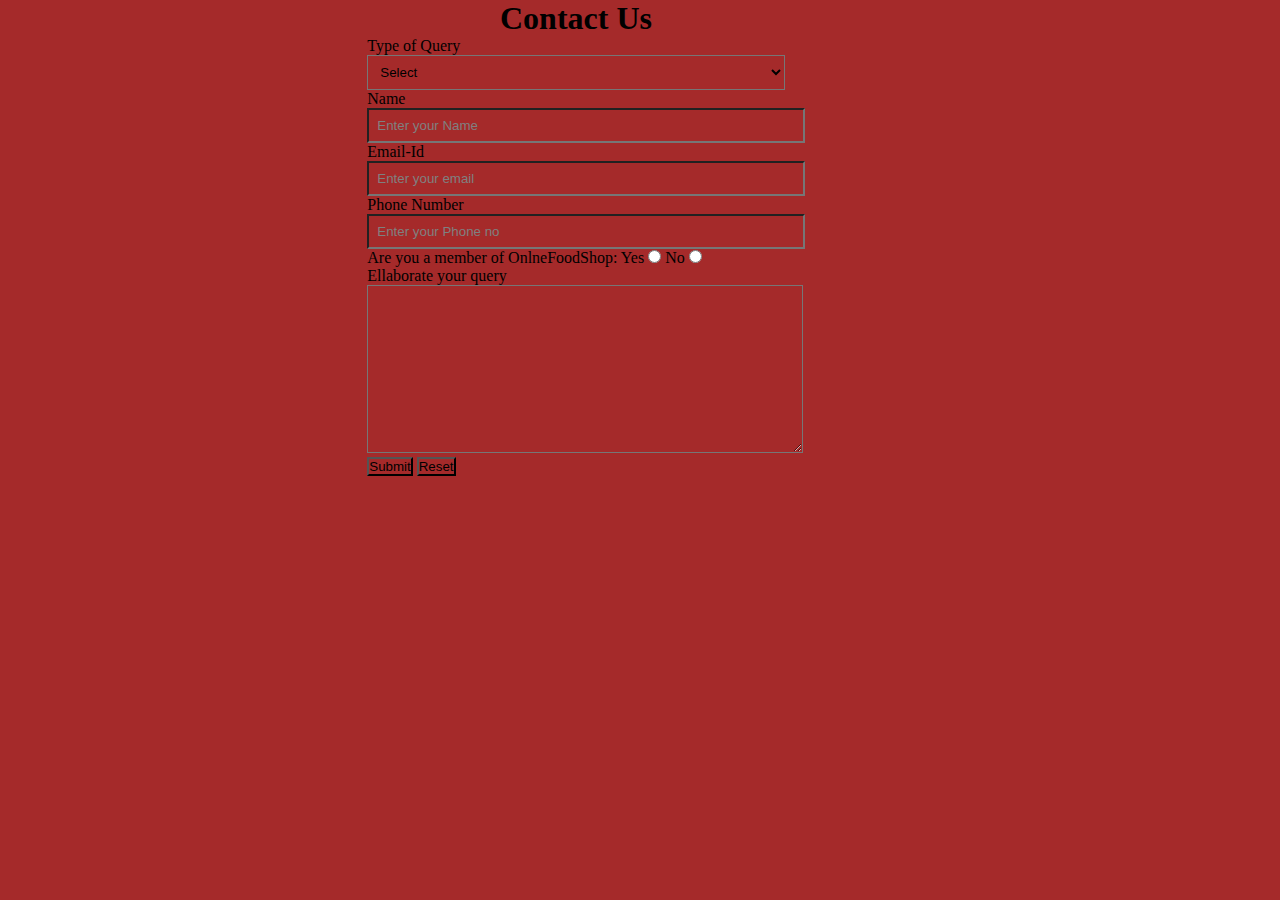
<file: contact.html>
<!DOCTYPE html>
<html lang="en">
  
<head>
    <meta charset="UTF-8">
    <meta name="viewport" content=
        "width=device-width, initial-scale=1.0">
  
    <link rel="stylesheet" href="./style.css">
  <link rel="stylesheet" href="https://github.com/manvisundli09/Online-Food-Order/blob/main/style.css">
    <title>ContactUs</title>
</head>
  
<body>
    <div id="ContactUs">
        <h1>Contact Us</h1>
        <form action="#">
            <div class="form-shape">
                <label for="query">
                    Type of Query
                </label>
                <select name="myQuery" id="query">
                    <option value="sel" selected>
                        Select
                    </option>
                    <option value="ord">
                        Order related Issues
                    </option>
                    <option value="Site">
                        Site related Issues
                    </option>
                    <option value="fed">
                        Complaint related Issues
                    </option>
                    <option value="others">
                        Others
                    </option>
                </select>
            </div>
            <div class="form-shape">
                <label for="name">Name</label>
                <input type="text" name="myName" 
                    id="name" 
                    placeholder="Enter your Name">
            </div>
            <div class="form-shape">
                <label for="email">Email-Id</label>
                <input type="email" name="myEmail" 
                    id="email" 
                    placeholder="Enter your email">
            </div>
            <div class="form-shape">
                <label for="pho">Phone Number</label>
                <input type="phone" name="myPhone" 
                    id="pho" 
                    placeholder="Enter your Phone no">
            </div>
            <div id="radio">
                Are you a member of OnlneFoodShop:
                Yes <input type="radio" name="eligible">
                No <input type="radio" name="eligible">
            </div>
            <div class="form-shape">
                <label for="message">
                    Ellaborate your query
                </label>
                <textarea name="mesg" id="message" 
                    cols="30" rows="10">
                </textarea>
            </div>
            <input type="submit" value="Submit">
            <input type="reset" value="Reset">
        </form>
    </div>
</body>
  
</html>
</file>
<file: style.css>
*{
    margin:0px;
    padding:0px;
    background-color: brown;
}
/*Header Styling*/
.pimg1{
            position: relative;
            opacity: 0.70;
            background-position: center;
            background-size: cover;
            background-repeat: no-repeat;
            background-attachment:fixed;
}
.pimg1{
            background-image: url('https://images.pexels.com/photos/958545/pexels-photo-958545.jpeg?auto=compress&cs=tinysrgb&w=1260&h=750&dpr=1');
            min-height: 500px;
}
.ptext{
            position: absolute;
            top: 50%;
            width: 100%;
            text-align: center;
            color: black;
            font-size: 27px;
            letter-spacing: 8px;
            text-transform: uppercase;
        }
#top{
    color:rgb(245, 10, 10);
    text-align:center;
    font-size:46px;
    font-family: 'Ubuntu Mono', monospace;
}
#top1{
    text-align:center;
    color:black;
    font-size:21px;
    font-family: 'Ubuntu Mono', monospace;
}
/* Navigation bar styling*/

/*Navbar image styling*/
#navbar img{
    display:block;
    width: 50px;
    height:50px;
    margin:auto;
    margin-bottom: 3px;
}

/*Navbar Functionality*/
#navbar{
    display:flex;
    flex-direction: column;
    background-color: gray;
    height: 14vh;
    width: 100vw;
    font-family: 'Ubuntu Mono', monospace;
    margin-top:10px;
   border: 2px solid black;
   border-radius:15px;
    top: 3%;
    position: absolute;
}


/*Navbar content functionality*/
#navcontent{
    display: flex;
    justify-content: center;
}


/*Navbar content styling*/
ul li{
    list-style: none;
    margin: 15px;
    border-radius: 20px;
}
ul li a{
    padding: 1px;
    color:white;
    text-decoration: none;
    border-radius:10px;
}
ul li a:hover{
    background-color: red;
    border-radius: 10px;
}

/* website background image designing */
#container1{
    position: relative;
    display: flex;
    flex-direction: column;
    align-items: center;
    width: 100vw;
    height:63vh;
}

/*Setting the background image using before pseudo selector*/ 
#container1::before{
    content:'';
    background: url("./1.jpg") no-repeat center center/cover;
    width: 100vw;
    height:59vh;
    position: absolute;
    top:0px;
    left: 0px;
    font-family: 'Ubuntu Mono', monospace;
    margin-right:45px;
    font-weight: bold;
    z-index: -1;
    opacity: 0.89;
    border: 2px solid black;
    border-bottom-left-radius: 100px;
}

#row1{
   color: black;
    font-weight:bold;
    font-size: 2rem;
    text-align: center;
    margin-top: 35px;
}
/*Button Styling*/
.btn{
    margin-top:15px;
    border: 3px solid white;
    border-radius:15px;
    background-color:yellow;
    font-size:20px;
    font-weight: bold;
    font-family: 'Ubuntu Mono', monospace;
}
.btn:hover{
    cursor: pointer;
    background-color: red;
}


#container3{
    display: flex;
    justify-content: space-evenly;
}
#row2{
    width:24vw;
    height:21vh;
    box-shadow: 2px 7px 16px 19px;
     margin-top:51px;
     margin-bottom: 51px;
     display: flex;
    justify-content: center;
     align-items: flex-end;
     position: relative;
     margin-right: 38px;
     border-radius: 40px;
}
#row2::before{
    content: '';
    background: url('2.jpeg') no-repeat center center/cover;
    position: absolute;
    top: 0px;
    left:0px;
    width: 24vw;
    height:21vh;
    z-index: -1;
    border-radius: 40px;
}
#row3{
    position: relative;
    width: 24vw;
    height:21vh;
    display: flex;
    justify-content: center;
     align-items: flex-end;
     box-shadow: 2px 7px 16px 19px;
     margin-top:51px;
     margin-bottom: 51px;
     
     margin-left: 38px;
     border-radius: 40px;
}
#row3::before{
    content: '';
    background: url('3.jpeg') no-repeat center center/cover;
    position: absolute;
    top:0px;
    left:0px;
    width: 24vw;
    height:21vh;
    z-index: -1;
    border-radius: 40px;
}

#top3{
    text-align: center;
    color:red;
    font-family: 'Ubuntu Mono', monospace;
}
#container4{
    display: grid;
    grid-template-columns: repeat(auto-fit, minmax(350px, 1fr));
    margin: 41px;
}  
#row4{
    width: 29vw;
    height: 360px;
    border: 2px solid black;
    background:url('a1.jpeg') no-repeat center center/cover; 
    display: flex;
    justify-content:center;
    align-items:flex-end;
    border-radius: 15px;
}
#row5{
    width: 29vw;
    height: 360px;
    border: 2px solid black;
    background:url('a2.jpeg') no-repeat center center/cover;
    display: flex;
    justify-content:center;
    align-items:flex-end;
    border-radius: 15px;
}
#row6{
    width: 30vw;
    height: 360px;
    border: 2px solid black;
    background:url('a3.jpeg') no-repeat center center/cover;
    display: flex;
    justify-content:center;
    align-items:flex-end;
    border-radius: 15px;
}
/*Designing the footer*/
footer{
    text-align: center;
}
/*Designing of Contact Us*/
#ContactUs{
    width:90%;
    height:90%;
    display:flex;
    flex-direction: column;
    align-items: center;
    background-color: brown;
}
.form-shape input, .form-shape select, .form-shape textarea{
   width: 100%;
   padding: 0.5rem;
}
/*Changing the color of placeholder*/
::placeholder{                  
    color:grey;
}
/*Making the webpage responsive using media queries*/
@media only screen and (max-width:1131px){
    #row4{
        width: 70%;
    }
    #row5{
        width:70%;
    }
    #row6{
        margin-top: 20px;
        width:70%;
    }
}
@media only screen and (min-width:600px) and (max-width:781px)
{
    #row4{
        width:70%;
        margin: auto;
        margin-left: 22px;
    }
    #row5{
        
        width:70%;
        margin: auto;
        margin-top: 20px;
        margin-left: 22px;
    }
    #row6{
        width:70%;
        margin: auto;
        margin-top: 20px;
        margin-left: 22px;
    }
}
@media only screen and (max-width:600px){
    #row4{
        width:70%;
        margin: auto;
        margin-left: 3px;
    }
    #row5{
        
        width:70%;
        margin: auto;
        margin-top: 20px;
        margin-left: 3px;
    }
    #row6{
        width:70%;
        margin: auto;
        margin-top: 20px;
        margin-left: 3px;
    }
}
@media only screen and (min-height:1000px){
    #navbar{
        height:90%;
    }
    #container1::before{
        height:50%;
    }
    #container1{
        height:50%;
    }
}
</file>
